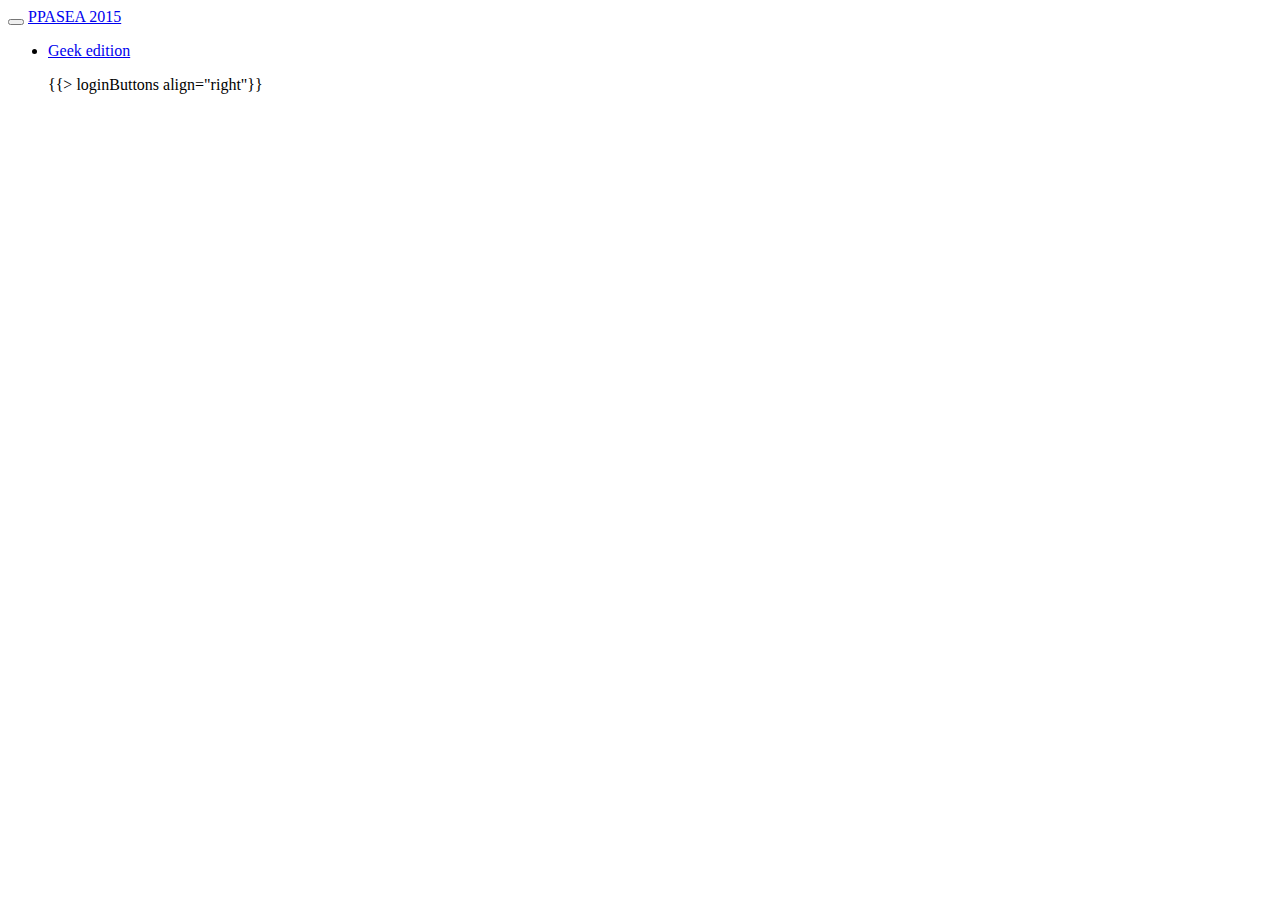
<file: client/index.html>
<head>
	<title>PPASEA 2015</title>
</head>

<body>
	<div class="navbar navbar-default">
		<div class="navbar-header">
			<button type="button" class="navbar-toggle" data-toggle="collapse" data-target=".navbar-responsive-collapse">
				<span class="icon-bar"></span>
				<span class="icon-bar"></span>
				<span class="icon-bar"></span>
			</button>
			<a class="navbar-brand" href="javascript:void(0)">PPASEA 2015</a>
		</div>
		<div class="navbar-collapse collapse navbar-responsive-collapse">
			<ul class="nav navbar-nav">
				<li class="active"><a href="javascript:void(0)">Geek edition</a></li>
			</ul>
			<ul class="nav navbar-nav navbar-right">
				{{> loginButtons align="right"}}
			</ul>
		</div>
	</div>
</body>
</file>
